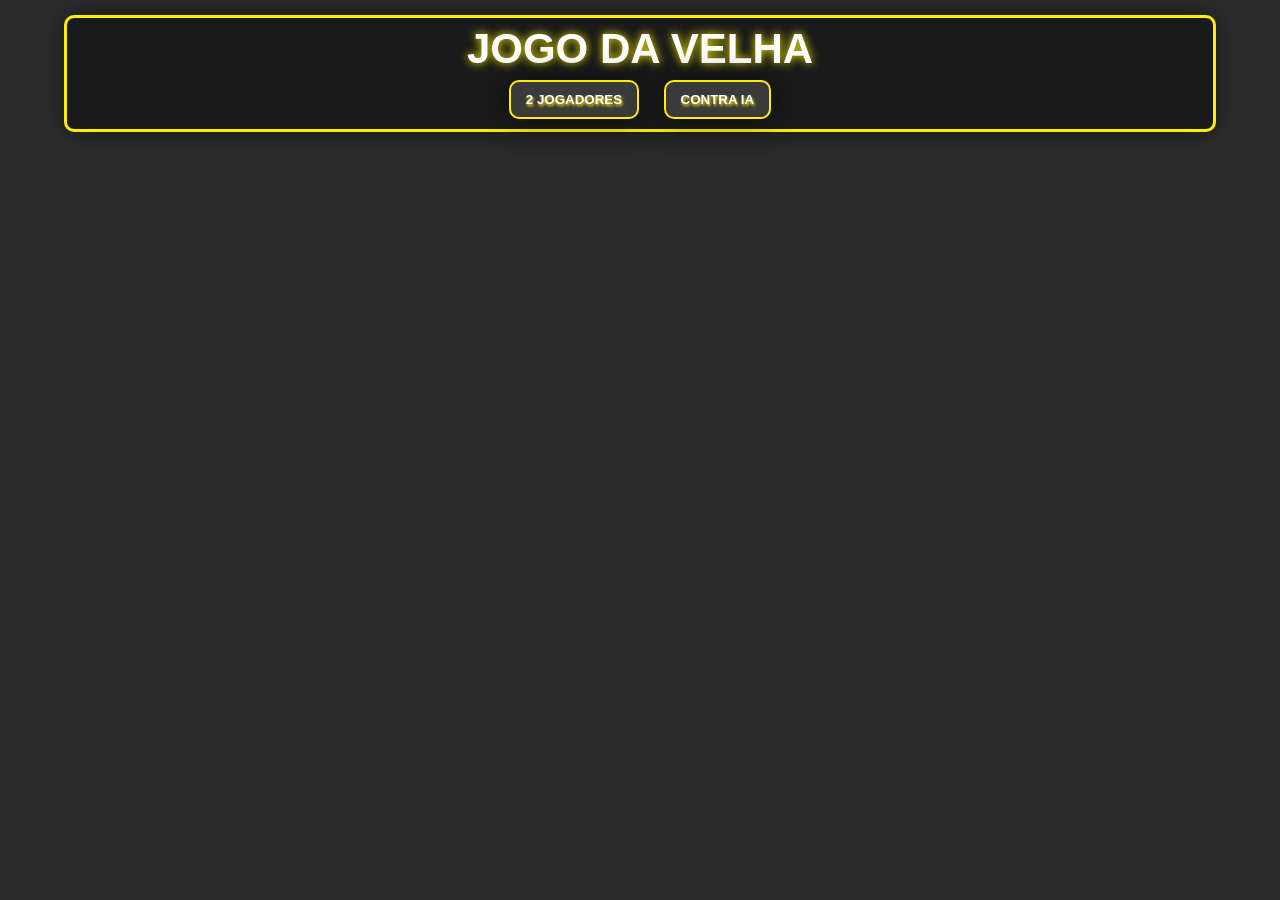
<file: index.html>
<!doctype html>
<!---->
<html lang="en">
  <!---->
  <head>
    <!---->
    <meta charset="UTF-8" />
    <meta name="viewport" content="width=device-width, initial-scale=1.0" />
    <title>JOGO DA VELHA</title>
    <link rel="icon" type="image/png" href="./frontend/img/favicon.png" />
    <link rel="stylesheet" href="./frontend/css/main.css" />
    <script type="module" src="./frontend/js/app.js" defer></script>
    <!---->
  </head>
  <!---->
  <body>
    <!---->
    <div id="containerMenu">
      <!---->
      <div id="container-titulo-botões" class="bordas-shadow">
        <!---->
        <h1>JOGO DA VELHA</h1>
        <!---->
        <div id="buttons-container">
          <!---->
          <button id="2-players" class="modo-jogo bordas-shadow">
            2 JOGADORES
          </button>

          <button id="ai-player" class="modo-jogo bordas-shadow">
            CONTRA IA
          </button>

          <button id="menu" class="bordas-shadow hide">MENU</button>
          <!---->
        </div>
        <!---->
      </div>
      <!---->
    </div>
    <!---->
    <div id="game-box">
      <!---->
      <div id="container-jogo" class="hide">
        <!---->
        <div class="box" id="block-1"></div>
        <div class="box" id="block-2"></div>
        <div class="box" id="block-3"></div>
        <div class="box" id="block-4"></div>
        <div class="box" id="block-5"></div>
        <div class="box" id="block-6"></div>
        <div class="box" id="block-7"></div>
        <div class="box" id="block-8"></div>
        <div class="box" id="block-9"></div>
        <!---->
        <div id="message" class="hide">
          <!---->
          <p></p>
          <!---->
        </div>
        <!---->
      </div>
      <!---->
    </div>
    <!---->
    <div id="container-score" class="bordas-shadow hide">
      <!---->
      <div id="scoreboard-container">
        <!---->
        <h2>PLACAR:</h2>

        <span class="score-box">
          <span id="x-scoreboard">X</span>:
          <span id="scoreboard-1">0</span>
        </span>

        <span class="score-box">
          <span id="o-scoreboard"></span>:
          <span id="scoreboard-2">0</span>
        </span>
        <!---->
      </div>
      <!---->
    </div>
    <!---->
    <div class="hide">
      <!---->
      <div class="x">X</div>

      <div class="o"></div>
      <!---->
    </div>
    <!---->
  </body>
  <!---->
</html>
</file>
<file: frontend/css/main.css>
@import url(./variables.css);
@import url(./menu.css);
@import url(./elements-game.css);
@import url(./game.css);
@import url(./scoreboard.css);
@import url(./responsive.css);

/* Isso aplica o border-box para TODOS os elementos da página */
*,
*::before,
*::after {
  box-sizing: border-box;
}

html,
body {
  /* Alinhamento e afins */
  display: flex;
  flex-direction: column;
  justify-content: space-between;
  text-align: center;
  min-height: 100vh; /* Garante que a altura seja no mínimo 100% da tela visível */
  margin: 0;
  -webkit-text-size-adjust: 100%;
  -moz-text-size-adjust: 100%;
  text-size-adjust: 100%;
  /* Estilização */
  font-family: Helvetica, sans-serif;
  background-color: rgb(44, 44, 44);
}

h1 {
  /* Alinhamento e afins */
  margin: 0;
  line-height: 1;
  /* Estilização */
  font-size: 42px;
  font-weight: bold;
  color: rgb(255, 255, 255);
  text-shadow: 0px 0px 10px var(--text-shadow-color);
}

h2 {
  /* Alinhamento e afins */
  margin: 0;
  line-height: 1;
  /* Estilização */
  font-size: 42px;
  font-weight: bold;
  color: rgb(255, 255, 255);
  text-shadow: 0px 0px 10px var(--text-shadow-color);
}

/* CLASSE ESCONDER */

.hide {
  display: none !important;
}

/* CLASSES */

.bordas-shadow {
  /* Estilização */
  border: 3px solid var(--cor-primária);
  border-radius: 20px;
  box-shadow: 0px 0px 30px 0px rgba(0, 0, 0, 0.5);
}
</file>
